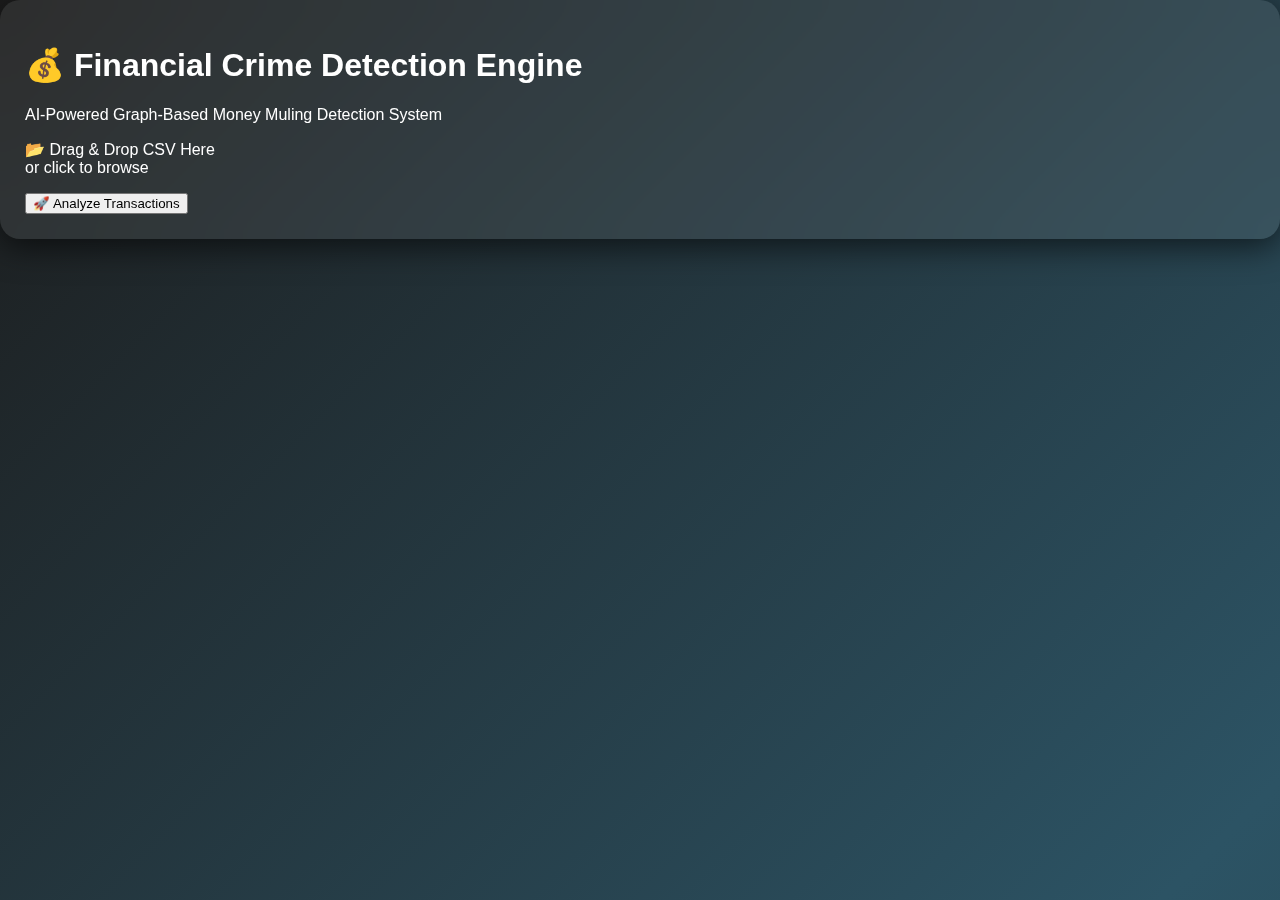
<file: templates/index.html>
<!DOCTYPE html>
<html>
<head>
    <title>Money Muling Detection</title>
    <link rel="stylesheet" href="/static/css/style.css">
    <meta name="viewport" content="width=device-width, initial-scale=1.0">
</head>

<body>

<div class="container">
    <div class="card">

        <h1>💰 Financial Crime Detection Engine</h1>
        <p class="subtitle">
            AI-Powered Graph-Based Money Muling Detection System
        </p>

        <form action="/upload" method="POST" enctype="multipart/form-data">

            <label for="file-upload" class="upload-box">
                📂 Drag & Drop CSV Here
                <br>
                <span>or click to browse</span>
            </label>

            <input type="file" name="file" id="file-upload" required hidden>

            <!-- FILE NAME DISPLAY -->
            <p id="file-name" class="file-name"></p>

            <button type="submit" class="analyze-btn">
                🚀 Analyze Transactions
            </button>

        </form>

    </div>
</div>

<script>
    const fileInput = document.getElementById("file-upload");
    const fileNameText = document.getElementById("file-name");

    fileInput.addEventListener("change", function() {
        if (this.files.length > 0) {
            fileNameText.innerHTML = 
                "✅ File Uploaded: <strong>" + this.files[0].name + "</strong>";
        }
    });
</script>

</body>
</html>
</file>
<file: static/css/style.css>
/* Background Animation */
body {
    margin: 0;
    font-family: 'Segoe UI', Tahoma, Geneva, Verdana, sans-serif;
    background: linear-gradient(-45deg, #0f2027, #203a43, #2c5364, #1c1c1c);
    background-size: 400% 400%;
    animation: gradientBG 12s ease infinite;
    color: white;
}

@keyframes gradientBG {
    0% { background-position: 0% 50%; }
    50% { background-position: 100% 50%; }
    100% { background-position: 0% 50%; }
}

.dashboard {
    width: 90%;
    max-width: 1100px;
    margin: 40px auto;
}

.page-title {
    text-align: center;
    margin-bottom: 30px;
}

.card {
    backdrop-filter: blur(20px);
    background: rgba(255, 255, 255, 0.08);
    padding: 25px;
    border-radius: 20px;
    box-shadow: 0 8px 32px rgba(0, 0, 0, 0.6);
    margin-bottom: 25px;
}

.styled-table {
    width: 100%;
    border-collapse: collapse;
    margin-top: 15px;
}

.styled-table th,
.styled-table td {
    padding: 10px;
    text-align: center;
}

.styled-table tr:nth-child(even) {
    background: rgba(255, 255, 255, 0.05);
}

.styled-table th {
    background: rgba(0, 212, 255, 0.2);
}

.badge {
    padding: 5px 10px;
    border-radius: 15px;
    font-size: 12px;
    font-weight: bold;
}

.red {
    background: #ff4d4d;
    color: white;
}

.orange {
    background: #ffa500;
    color: black;
}

.green {
    background: #00ff99;
    color: black;
}

.safe-text {
    color: #00ff99;
    font-weight: bold;
}

#network {
    height: 500px;
    border-radius: 10px;
    margin-top: 15px;
}

.download-container {
    text-align: center;
    margin-top: 20px;
}

.download-btn {
    background: linear-gradient(90deg, #00d4ff, #00ffcc);
    padding: 12px 25px;
    border-radius: 25px;
    text-decoration: none;
    font-weight: bold;
    color: black;
    transition: 0.3s ease;
}

.download-btn:hover {
    transform: scale(1.1);
    box-shadow: 0 0 15px #00ffcc;
}
</file>
